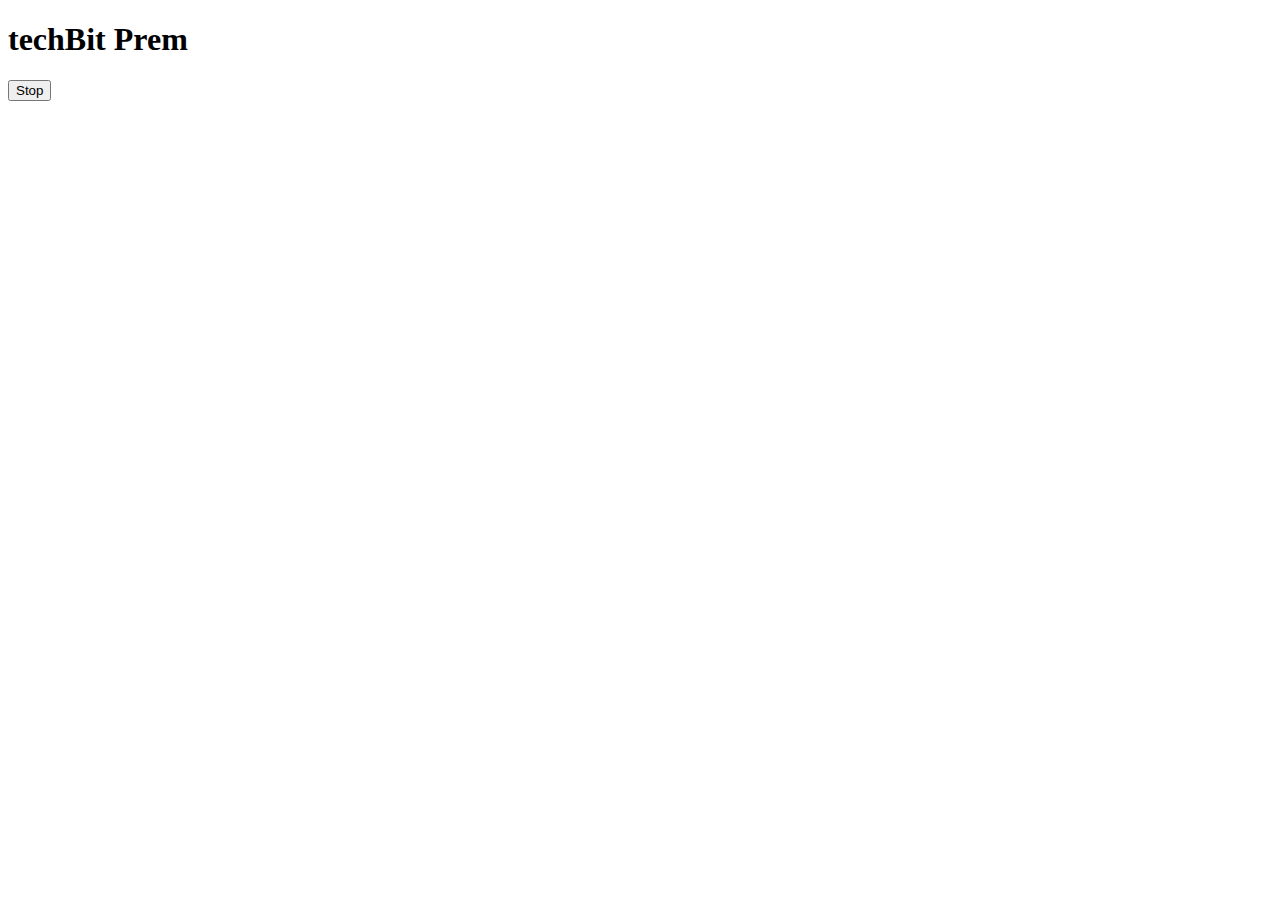
<file: index.html>
<!DOCTYPE html>
<html lang="en">
<head>
    <meta charset="UTF-8">
    <meta name="viewport" content="width=device-width, initial-scale=1.0">
    <title>Document</title>
</head>
<body>
    <h1>techBit Prem</h1>
    <button id="stop">Stop</button>
    <script src="index.js"></script>
</body>
</html>
</file>
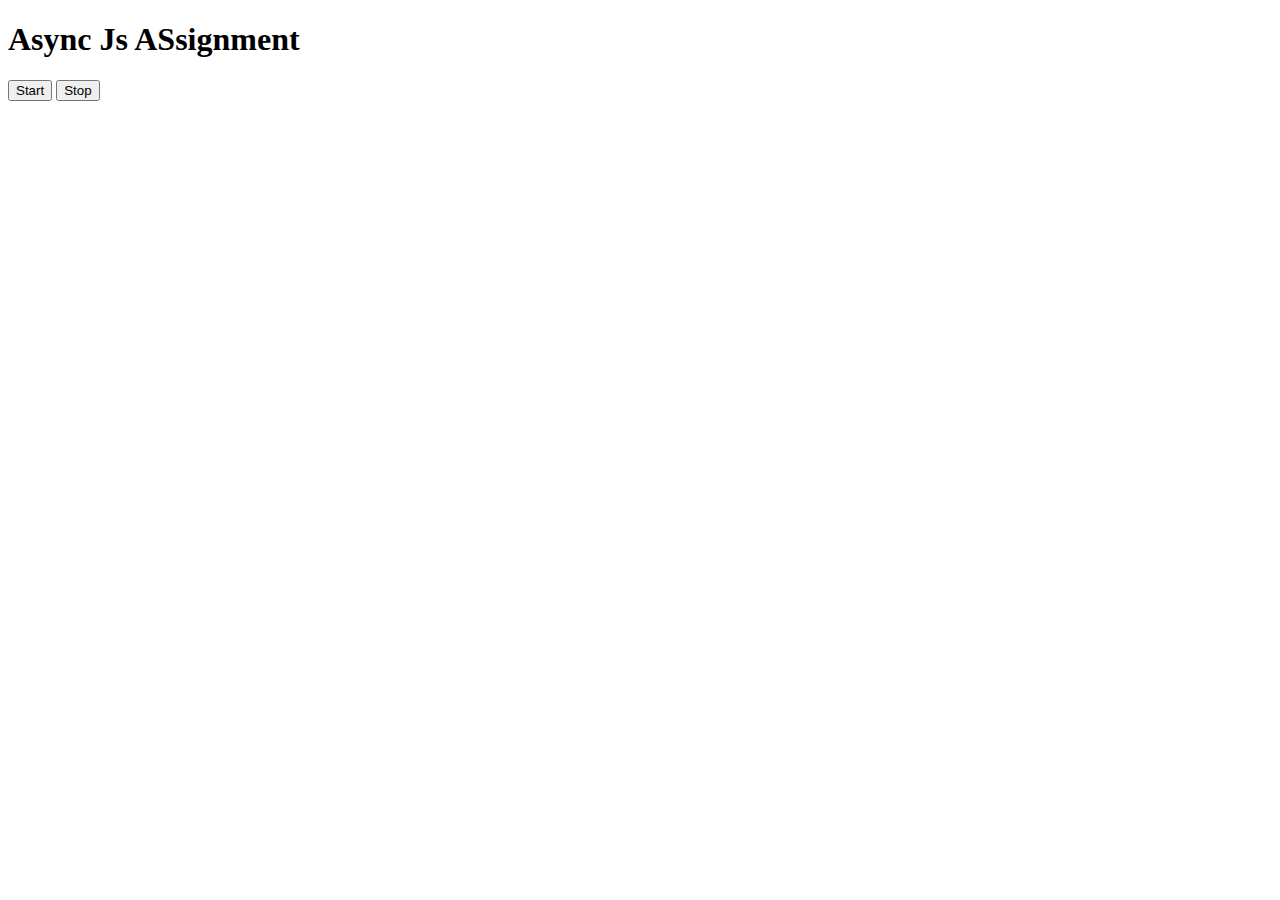
<file: assignment/index.html>
<!DOCTYPE html>
<html lang="en">
<head>
    <meta charset="UTF-8">
    <meta name="viewport" content="width=device-width, initial-scale=1.0">
    <title>Document</title>
</head>
<body>
    <h1>Async Js ASsignment</h1>
    <button id="start">Start</button>
    <button id="stop">Stop</button>
    <script src="index2.js"></script>
</body>
</html>
</file>
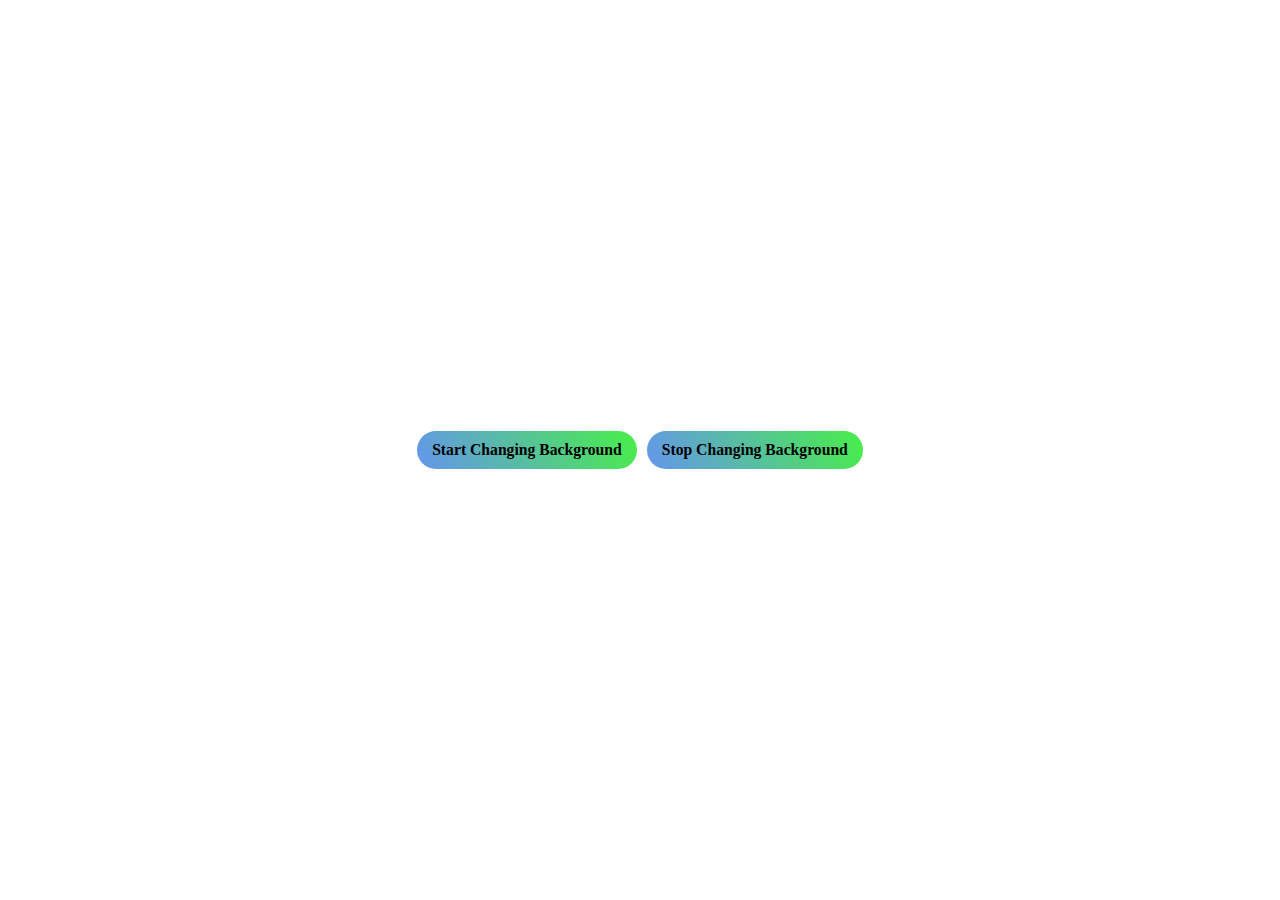
<file: asyncJS_+projects/Proj1/index.html>
<!DOCTYPE html>
<html lang="en">
<head>
    <meta charset="UTF-8">
    <meta name="viewport" content="width=device-width, initial-scale=1.0">
    <title>Document</title>
    <link rel="stylesheet" href="style.css">
</head>
<body>
    
    <button id="start">Start Changing Background</button>
    <button id="stop">Stop Changing Background</button>
    <script src="app.js"></script>
</body>
</html>
</file>
<file: asyncJS_+projects/Proj1/style.css>
*{
    margin: 0;
    padding: 0;
    box-sizing: border-box;
    font-family: gilroy;
}

body{
    height: 100vh;
    width: 100vw;
    display: flex;
    justify-content: center;
    align-items: center;
    gap: 10px;
}

button{
    padding: 10px 15px;
    font-weight: 600;
    border-radius: 20px;
    outline: none;
    border: none;
    cursor: pointer;
    font-size: .98rem;
    background: linear-gradient(60deg, cornflowerblue, rgb(72, 239, 72));
}

button:active{
    scale: .98;
}
</file>
